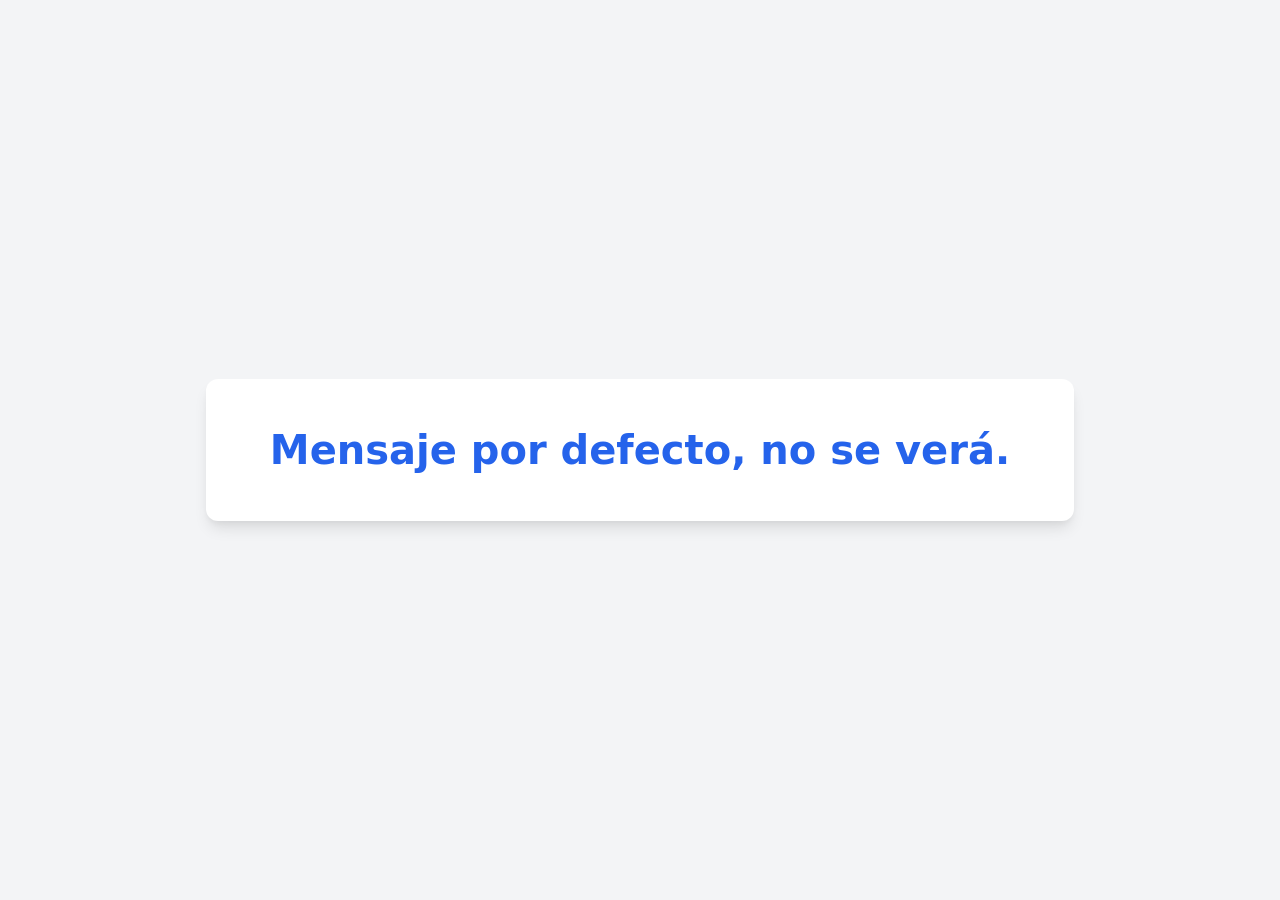
<file: src/main/resources/templates/hello.html>
<!DOCTYPE html>
<html lang="es" xmlns:th="http://www.thymeleaf.org">
<head>
    <meta charset="UTF-8">
    <meta name="viewport" content="width=device-width, initial-scale=1.0">
    <title>Hello World</title>
    <style>
        /* Reseteo básico y tipografía moderna */
        body {
            font-family: 'Segoe UI', system-ui, -apple-system, sans-serif;
            background-color: #f3f4f6;
            color: #1f2937;
            display: flex;
            justify-content: center;
            align-items: center;
            height: 100vh;
            margin: 0;
        }

        /* Tarjeta contenedora para destacar el mensaje */
        .card {
            background-color: #ffffff;
            padding: 3rem 4rem;
            border-radius: 12px;
            box-shadow: 0 10px 15px -3px rgba(0, 0, 0, 0.1), 0 4px 6px -2px rgba(0, 0, 0, 0.05);
            text-align: center;
            max-width: 90%;
        }

        /* Estilos del encabezado */
        h1 {
            font-size: 2.5rem;
            margin: 0;
            color: #2563eb; /* Azul moderno */
        }
    </style>
</head>
<body>

<main class="card">
    <h1 th:text="${message}">Mensaje por defecto, no se verá.</h1>
</main>

</body>
</html>
</file>
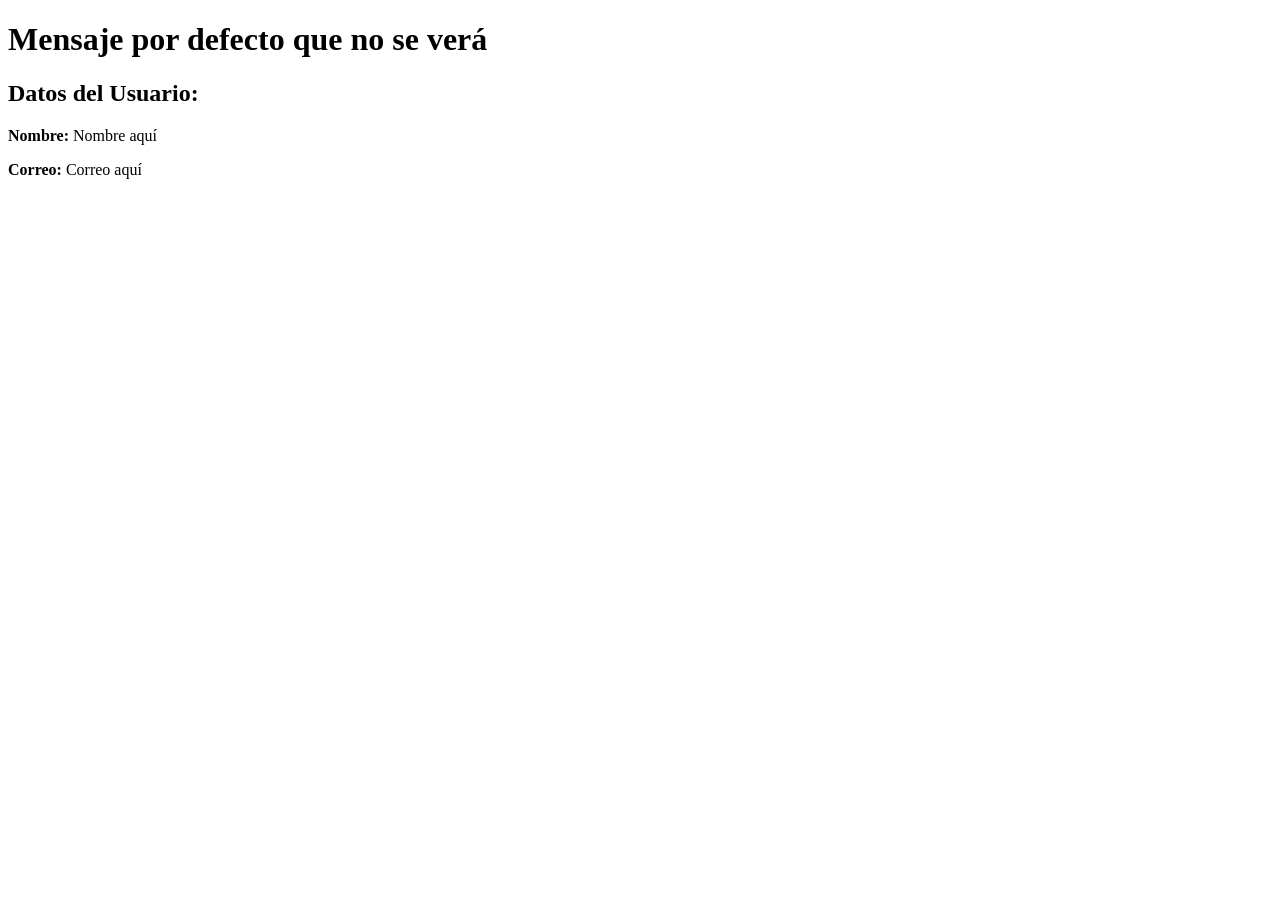
<file: src/main/resources/templates/user-greeting.html>
<!DOCTYPE html>
<html xmlns:th="http://www.thymeleaf.org">
<head>
    <meta charset="UTF-8">
    <title>Página de Bienvenida</title>
</head>
<body>
<h1 th:text="${message}">Mensaje por defecto que no se verá</h1>
<h2>Datos del Usuario:</h2>
<p><strong>Nombre:</strong> <span th:text="${userObject.name}">Nombre
aquí</span></p>
<p><strong>Correo:</strong> <span th:text="${userObject.email}">Correo
aquí</span></p>
</body>
</html>
</file>
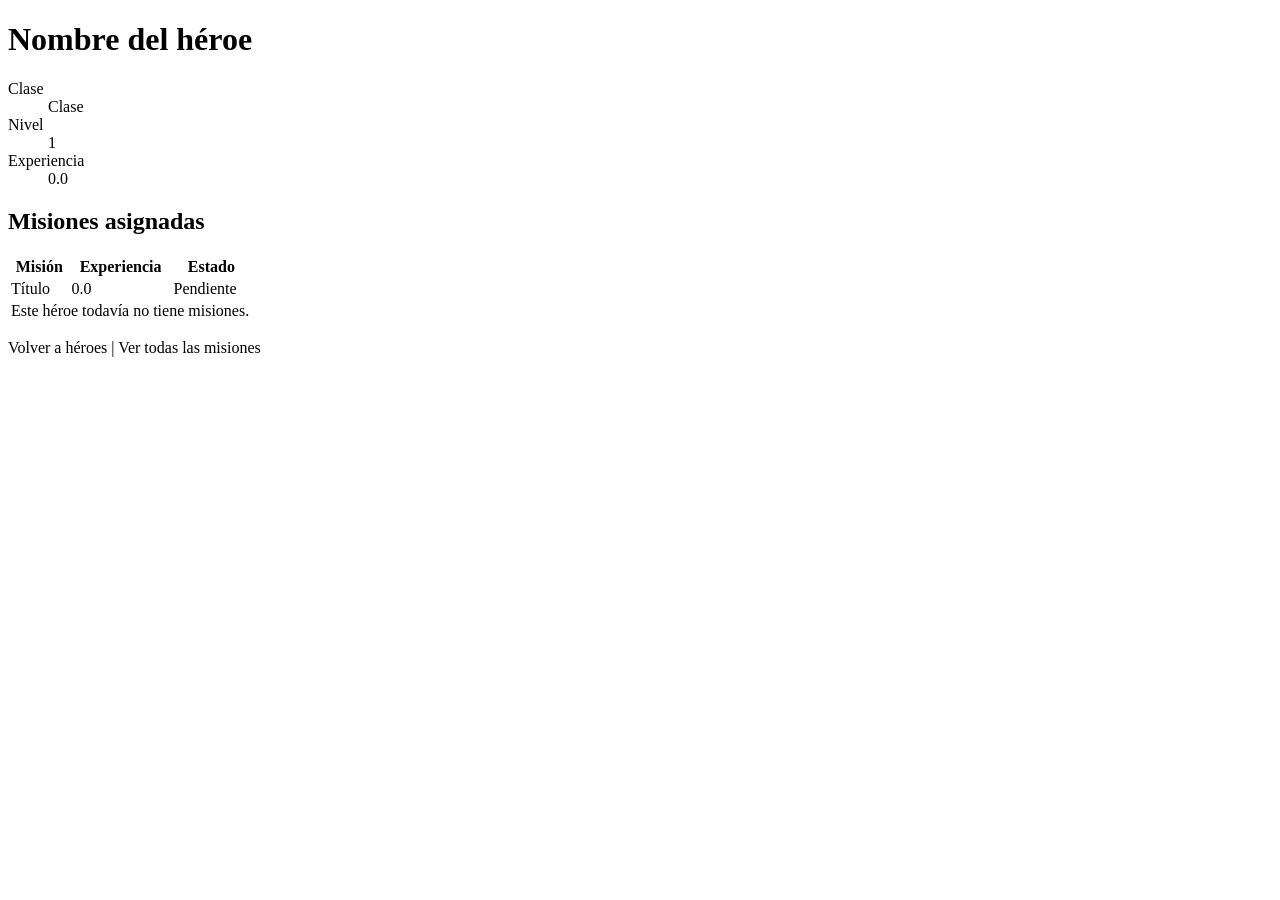
<file: HeroQuestTracker/src/main/resources/templates/hero-detail.html>
<!DOCTYPE html>
<html lang="es" xmlns:th="http://www.thymeleaf.org">
<head>
    <meta charset="UTF-8">
    <meta name="viewport" content="width=device-width, initial-scale=1">
    <title>Detalle del héroe | HeroQuestTracker</title>
    <link rel="stylesheet" th:href="@{/css/styles.css}">
</head>
<body>
<main>
    <h1 th:text="${hero.name}">Nombre del héroe</h1>
    <dl>
        <dt>Clase</dt><dd th:text="${hero.heroClass}">Clase</dd>
        <dt>Nivel</dt><dd th:text="${hero.nivel}">1</dd>
        <dt>Experiencia</dt><dd th:text="${#numbers.formatDecimal(hero.experience, 1, 1)}">0.0</dd>
    </dl>
    <h2>Misiones asignadas</h2>
    <table>
        <thead><tr><th>Misión</th><th>Experiencia</th><th>Estado</th></tr></thead>
        <tbody>
        <tr th:each="quest : ${quests}">
            <td th:text="${quest.title}">Título</td>
            <td th:text="${#numbers.formatDecimal(quest.experience, 1, 1)}">0.0</td>
            <td th:text="${quest.solved} ? 'Resuelta' : 'Pendiente'">Pendiente</td>
        </tr>
        <tr th:if="${#lists.isEmpty(quests)}"><td colspan="3">Este héroe todavía no tiene misiones.</td></tr>
        </tbody>
    </table>
    <p><a th:href="@{/heroes}">Volver a héroes</a> | <a th:href="@{/quests}">Ver todas las misiones</a></p>
</main>
</body>
</html>
</file>
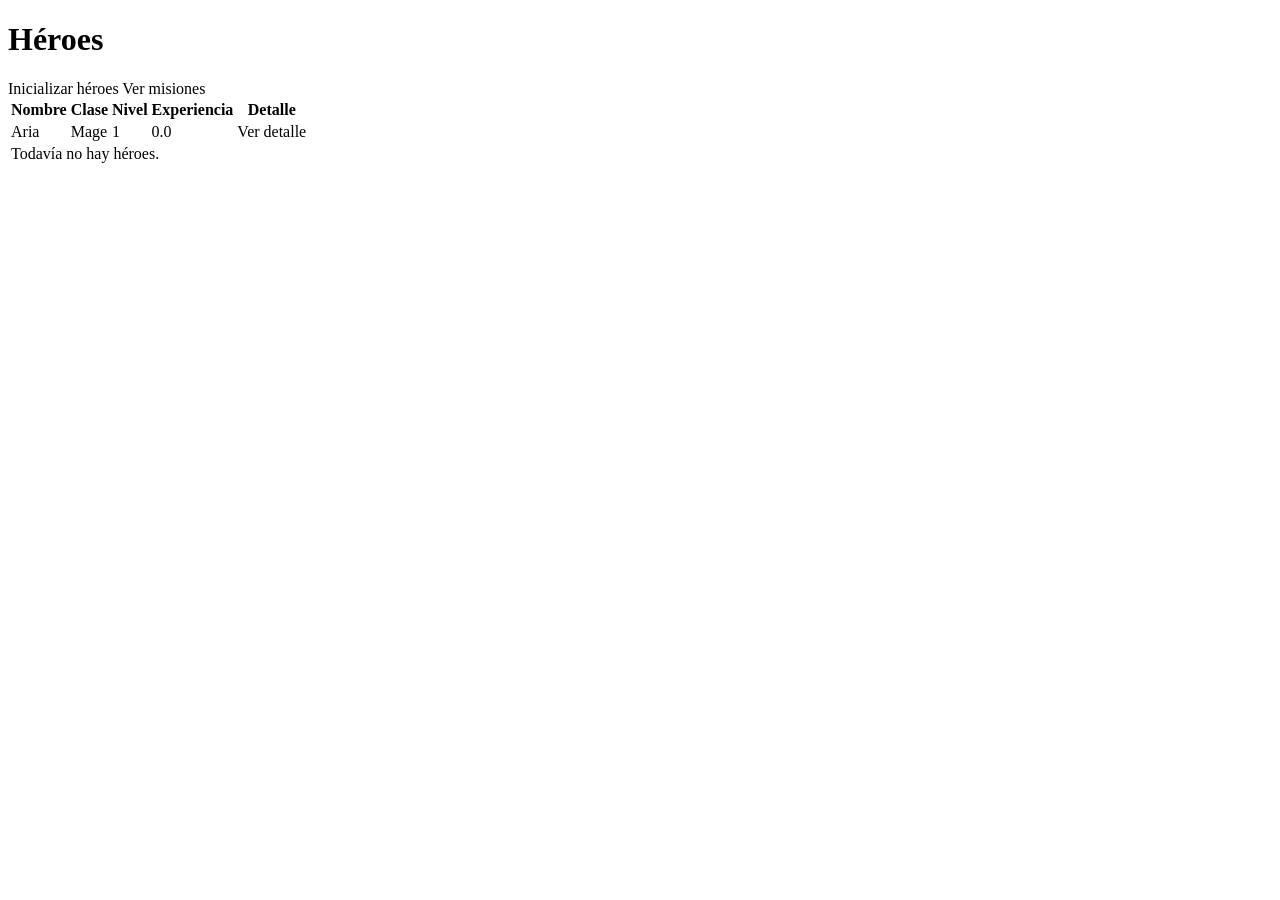
<file: HeroQuestTracker/src/main/resources/templates/hero-list.html>
<!DOCTYPE html>
<html lang="es" xmlns:th="http://www.thymeleaf.org">
<head>
    <meta charset="UTF-8">
    <meta name="viewport" content="width=device-width, initial-scale=1">
    <title>Héroes | HeroQuestTracker</title>
    <link rel="stylesheet" th:href="@{/css/styles.css}">
</head>
<body>
<main>
    <h1>Héroes</h1>
    <nav>
        <a th:href="@{/heroes/initialize}">Inicializar héroes</a>
        <a th:href="@{/quests}">Ver misiones</a>
    </nav>
    <table>
        <thead><tr><th>Nombre</th><th>Clase</th><th>Nivel</th><th>Experiencia</th><th>Detalle</th></tr></thead>
        <tbody>
        <tr th:each="hero : ${heroes}">
            <td th:text="${hero.name}">Aria</td>
            <td th:text="${hero.heroClass}">Mage</td>
            <td th:text="${hero.nivel}">1</td>
            <td th:text="${#numbers.formatDecimal(hero.experience, 1, 1)}">0.0</td>
            <td><a th:href="@{/heroes/{name}(name=${hero.name})}">Ver detalle</a></td>
        </tr>
        <tr th:if="${#lists.isEmpty(heroes)}"><td colspan="5">Todavía no hay héroes.</td></tr>
        </tbody>
    </table>
</main>
</body>
</html>
</file>
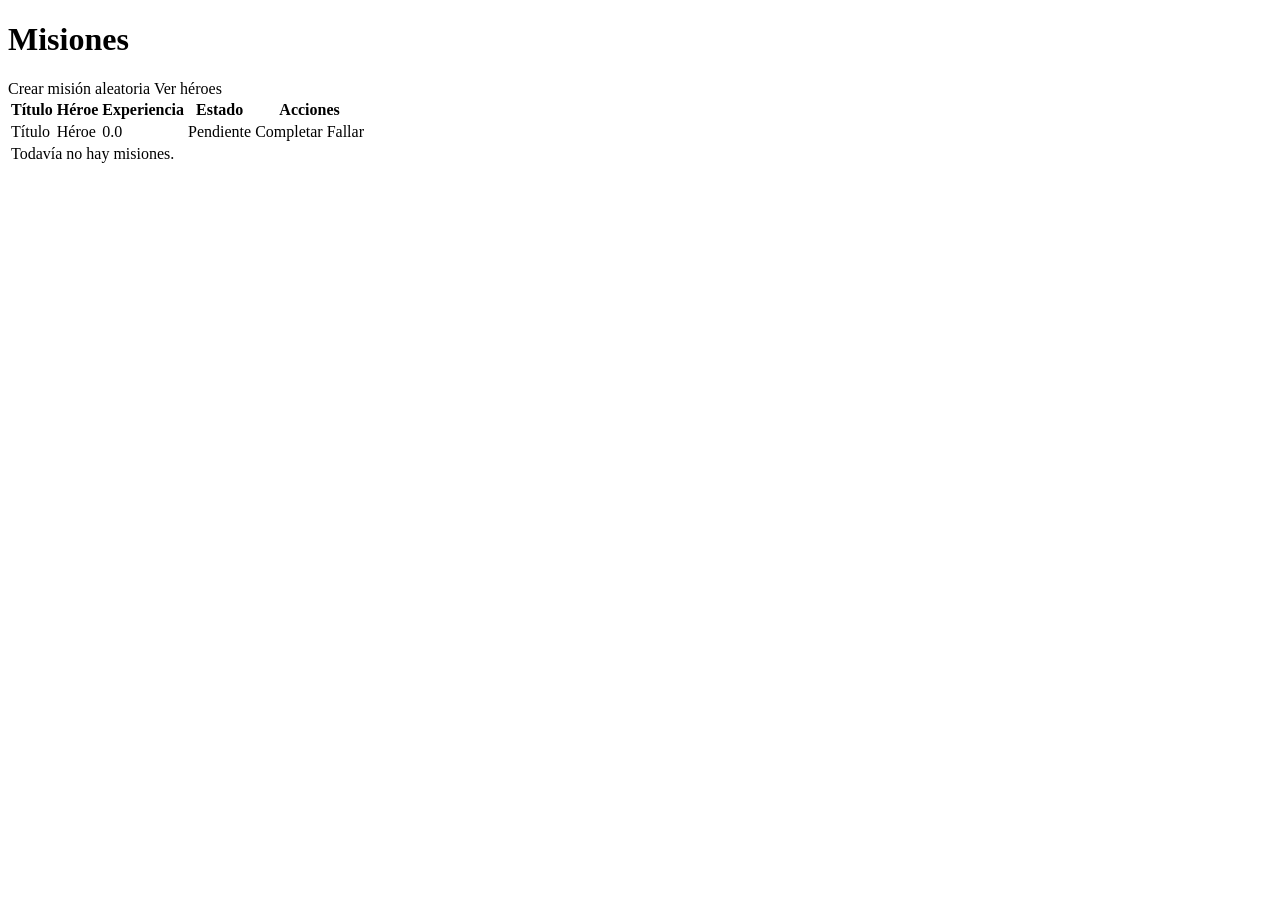
<file: HeroQuestTracker/src/main/resources/templates/quest-list.html>
<!DOCTYPE html>
<html lang="es" xmlns:th="http://www.thymeleaf.org">
<head>
    <meta charset="UTF-8">
    <meta name="viewport" content="width=device-width, initial-scale=1">
    <title>Misiones | HeroQuestTracker</title>
    <link rel="stylesheet" th:href="@{/css/styles.css}">
</head>
<body>
<main>
    <h1>Misiones</h1>
    <nav>
        <a th:href="@{/quests/new}">Crear misión aleatoria</a>
        <a th:href="@{/heroes}">Ver héroes</a>
    </nav>
    <table>
        <thead><tr><th>Título</th><th>Héroe</th><th>Experiencia</th><th>Estado</th><th>Acciones</th></tr></thead>
        <tbody>
        <tr th:each="quest : ${quests}">
            <td th:text="${quest.title}">Título</td>
            <td><a th:href="@{/heroes/{name}(name=${quest.hero.name})}" th:text="${quest.hero.name}">Héroe</a></td>
            <td th:text="${#numbers.formatDecimal(quest.experience, 1, 1)}">0.0</td>
            <td th:text="${quest.solved} ? 'Resuelta' : 'Pendiente'">Pendiente</td>
            <td>
                <a th:if="${!quest.solved}" th:href="@{/quests/solve/{id}(id=${quest.id})}">Completar</a>
                <a th:href="@{/quests/fail/{id}(id=${quest.id})}">Fallar</a>
            </td>
        </tr>
        <tr th:if="${#lists.isEmpty(quests)}"><td colspan="5">Todavía no hay misiones.</td></tr>
        </tbody>
    </table>
</main>
</body>
</html>
</file>
